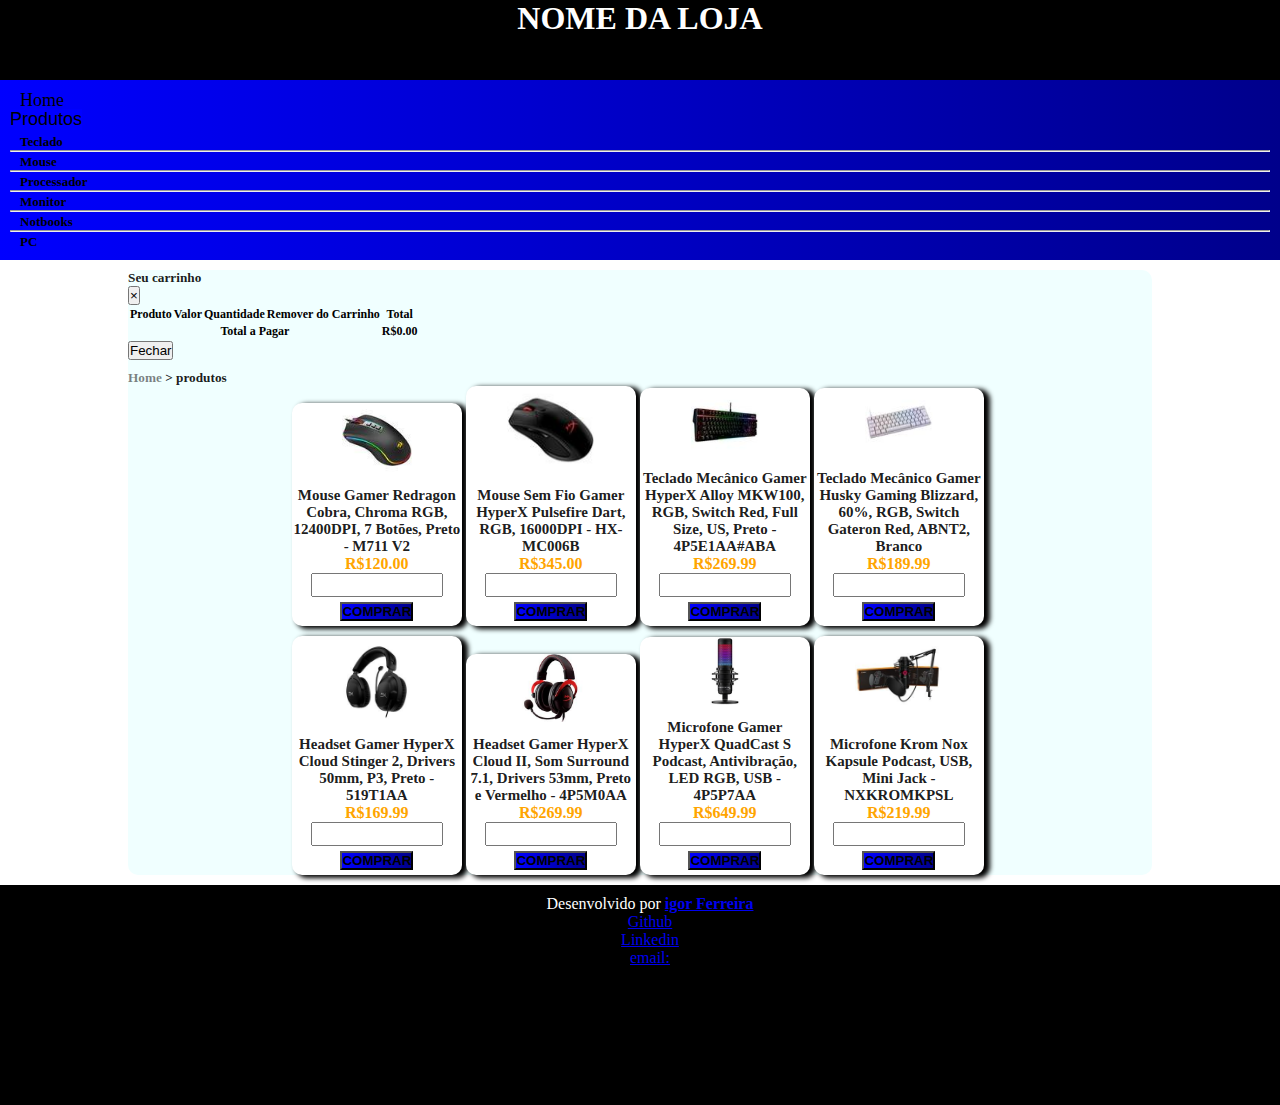
<file: index.html>
<!DOCTYPE html>
<html lang="pt-br">

<head>
  <meta charset="UTF-8">
  <meta name="viewport" content="width=device-width, initial-scale=1.0">
  <title>Loja virtual</title>

  <!-- CSS BOOTSTRAP -->
  <link rel="stylesheet" href="https://stackpath.bootstrapcdn.com/bootstrap/4.1.3/css/bootstrap.min.css"
    integrity="sha384-MCw98/SFnGE8fJT3GXwEOngsV7Zt27NXFoaoApmYm81iuXoPkFOJwJ8ERdknLPMO" crossorigin="anonymous">

    <!-- FONTAWESOME LINK -->
    <link rel="stylesheet" href="https://cdnjs.cloudflare.com/ajax/libs/font-awesome/6.4.2/css/all.min.css" integrity="sha512-z3gLpd7yknf1YoNbCzqRKc4qyor8gaKU1qmn+CShxbuBusANI9QpRohGBreCFkKxLhei6S9CQXFEbbKuqLg0DA==" crossorigin="anonymous" referrerpolicy="no-referrer" />

  <!-- CSS  -->
  <link rel="stylesheet" href="src/css/style.css">
</head>

<body>
  <header>
    <h1 id="nomeLoja"> NOME DA LOJA </h1>
  </header>

  <nav>
    <a href="#">Home</a>
    <div class="btn-group dropright">
      <button type="button" class="dropdown-toggle btnDrop" data-toggle="dropdown" aria-haspopup="true" aria-expanded="false">
       Produtos
      </button>
      <div class="dropdown-menu dropa">
        <a href="teclado.html">Teclado</a> <br> <hr>
        <a href="mouse.html">Mouse</a> <br> <hr>
        <a href="processador.html">Processador</a> <br>  <hr>
        <a href="#">Monitor</a> <br> <hr>
        <a href="#">Notbooks</a> <br> <hr>
        <a href="#">PC</a> <br> 
      </div>
    </div>

    <a id="carrinhoA"  href="#carrinho" role="button" data-toggle="modal"><i class="fa-solid fa-cart-shopping"></i></a>
  </nav> 


  <main >


    <!-- Modal ao Adicionar ao Carrinho -->
    <div class="modal fade bg-light" id="carrinho" tabindex="-1" role="dialog" aria-labelledby="exampleModalLabel" aria-hidden="true">
      <div class="modal-dialog " role="document">
        <div class="modal-content bg-dark  ">
          <div class="modal-header alert alert-success bg-dark ">
            <h5 class="modal-title text-light" id="exampleModalLabel ">Seu carrinho</h5>
            <button type="button" class="close" data-dismiss="modal" aria-label="Fechar">
              <span aria-hidden="true">&times;</span>
            </button>
          </div>
          <div class="modal-body">

            <table id="tabelaCarrinho" class="table table-striped table-responsive table-hover bg-light">
  

 
            </table>

          </div>
          <div class="modal-footer">
            <button type="button" class="btn btn-secondary bg-light text-dark" data-dismiss="modal">Fechar</button>
          </div>
        </div>
      </div>
    </div>


    <h5> <p> Home </p> > produtos</h5>


    <div  class="container ">
      <div id="divRow" >
    
        <div id="produto">
          <img src="src/img/mouseRedDragon.jpg" width="41%" alt="">
          <h5>Mouse Gamer Redragon Cobra, Chroma RGB, 12400DPI, 7 Botões,  Preto - M711 V2</h5>
          <h4 class="valorMouseRed">R$ 120,00 <hr></h4> 
          <input type="number" class="mouseRed" name="mouseRed" >
          <button  class="mouseRed"  name="btnMouseRed" id="btnMouseRed">COMPRAR</button>
        </div> 

        <div id="produto">
          <img src="src/img/mouseHyperx.jpg" width="51%" alt="">
          <h5>Mouse Sem Fio Gamer HyperX Pulsefire Dart, RGB, 16000DPI - HX-MC006B</h5>
          <h4 class="valorMouseHyper">R$ 345,00 <hr></h4> 
          <input type="number" name="mouseHyper" class="mouseHyper">
          <button type="button" name="btnMouseHyper" class="mouseHyper" >COMPRAR</button>
        </div>

        <div id="produto">
          <img src="src/img/tecladoHyperx.jpg" width="40%" alt="">
          <h5>Teclado Mecânico Gamer HyperX Alloy MKW100, RGB, Switch Red, Full Size, US, Preto - 4P5E1AA#ABA</h5>
          <h4 class="valorTecladoHyper">R$ 269,99 <hr></h4> 
          <input type="number" class="tecladoHyper" name="" id="">
          <button type="button" class="tecladoHyper"  name="btn" id="btn">COMPRAR</button>
        </div>

        <div id="produto">
          <img src="src/img/tecladoHusky.jpg" width="40%" alt="">
          <h5>Teclado Mecânico Gamer Husky Gaming Blizzard, 60%, RGB, Switch Gateron Red, ABNT2, Branco</h5>
          <h4 class="valorTecladoHusky">R$ 189,99 <hr></h4> 
          <input type="number" class="tecladoHusky" name="" id="">
          <button type="button" class="tecladoHusky" name="btn" id="btn">COMPRAR</button>
        </div>

        </div>

        <div id="divRow" >

        <div id="produto">
          <img src="src/img/headsetHyperx.jpg" width="51%" alt="">
          <h5>Headset Gamer HyperX Cloud Stinger 2, Drivers 50mm, P3, Preto - 519T1AA</h5>
          <h4 class="valorHeadsetHyper">R$ 169,99 <hr></h4> 
          <input type="number"  class="headsetHyper"  name="" id="">
          <button type="button" class="headsetHyper" name="btn" id="btn">COMPRAR</button>
        </div>

        <div id="produto">
          <img src="src/img/headsetHyperx2.jpg" width="40%" alt="">
          <h5>Headset Gamer HyperX Cloud II, Som Surround 7.1, Drivers 53mm, Preto e Vermelho - 4P5M0AA</h5>
          <h4 class="valorHeadsetHyper2">R$ 269,99 <hr></h4> 
          <input  type="number" class="headsetHyper2" name="" id="">
          <button type="button" class="headsetHyper2" name="btn" id="btn">COMPRAR</button>
        </div>

        <div id="produto">
          <img src="src/img/microfoneHyperx.jpg" width="40%" alt="">
          <h5>Microfone Gamer HyperX QuadCast S Podcast, Antivibração, LED RGB, USB - 4P5P7AA</h5>
          <h4 class="valorMicrofoneHyper">R$ 649,99 <hr></h4> 
          <input type="number" class="microfoneHyper" name="" id="">
          <button type="button" class="microfoneHyper" name="btn" id="btn">COMPRAR</button>
        </div>

        <div id="produto">
          <img src="src/img/microfoneNox.jpg" width="51%" alt="">
          <h5>Microfone Krom Nox Kapsule Podcast, USB, Mini Jack - NXKROMKPSL </h5>
          <h4 class="valorMicrofoneKrom">R$ 219,99 <hr></h4> 
          <input type="number" class="microfoneKrom" name="" id="">
          <button type="button" class="microfoneKrom" name="btn" id="btn">COMPRAR</button>
        </div>
        
      </div>


      </div>
     </div> 

  </main>


 <footer class="footer m-auto ">
  <div class="container">

<div id="informacoes2">
    <p>Desenvolvido por <b> <a href="https://igorf3rreira.github.io/Portfolio/"> igor Ferreira</b> </a> </p> 
    <p> <a target="_blank" href="https://github.com/IgorF3rreira">  <i class="fa-brands fa-square-github"></i> Github </a> </p>
    <p> <a target="_blank" href="https://www.linkedin.com/in/igor-ferreira-05b56622a/">  <i class="fa-brands fa-linkedin"></i> Linkedin </a> </p>
    <p> <a target="_blank" href="mailto: igorferreira03@outlook.com.bt"> <i class="fa-solid fa-envelope"></i> email: </a> </p>
  

</div>
</div>

 </footer>


  <!-- SCRIPTS BOOTSTRAP -->

  <script src="https://code.jquery.com/jquery-3.3.1.slim.min.js" integrity="sha384-q8i/X+965DzO0rT7abK41JStQIAqVgRVzpbzo5smXKp4YfRvH+8abtTE1Pi6jizo" crossorigin="anonymous"></script>
  <script src="https://cdnjs.cloudflare.com/ajax/libs/popper.js/1.14.3/umd/popper.min.js" integrity="sha384-ZMP7rVo3mIykV+2+9J3UJ46jBk0WLaUAdn689aCwoqbBJiSnjAK/l8WvCWPIPm49" crossorigin="anonymous"></script>
  <script src="https://stackpath.bootstrapcdn.com/bootstrap/4.1.3/js/bootstrap.min.js" integrity="sha384-ChfqqxuZUCnJSK3+MXmPNIyE6ZbWh2IMqE241rYiqJxyMiZ6OW/JmZQ5stwEULTy" crossorigin="anonymous"></script>
    <!-- SCRIPT SITE -->
    <script src="src/js/carrinho.js"></script>
  <script src="src/js/script.js"></script>
</body>

</html>
</file>
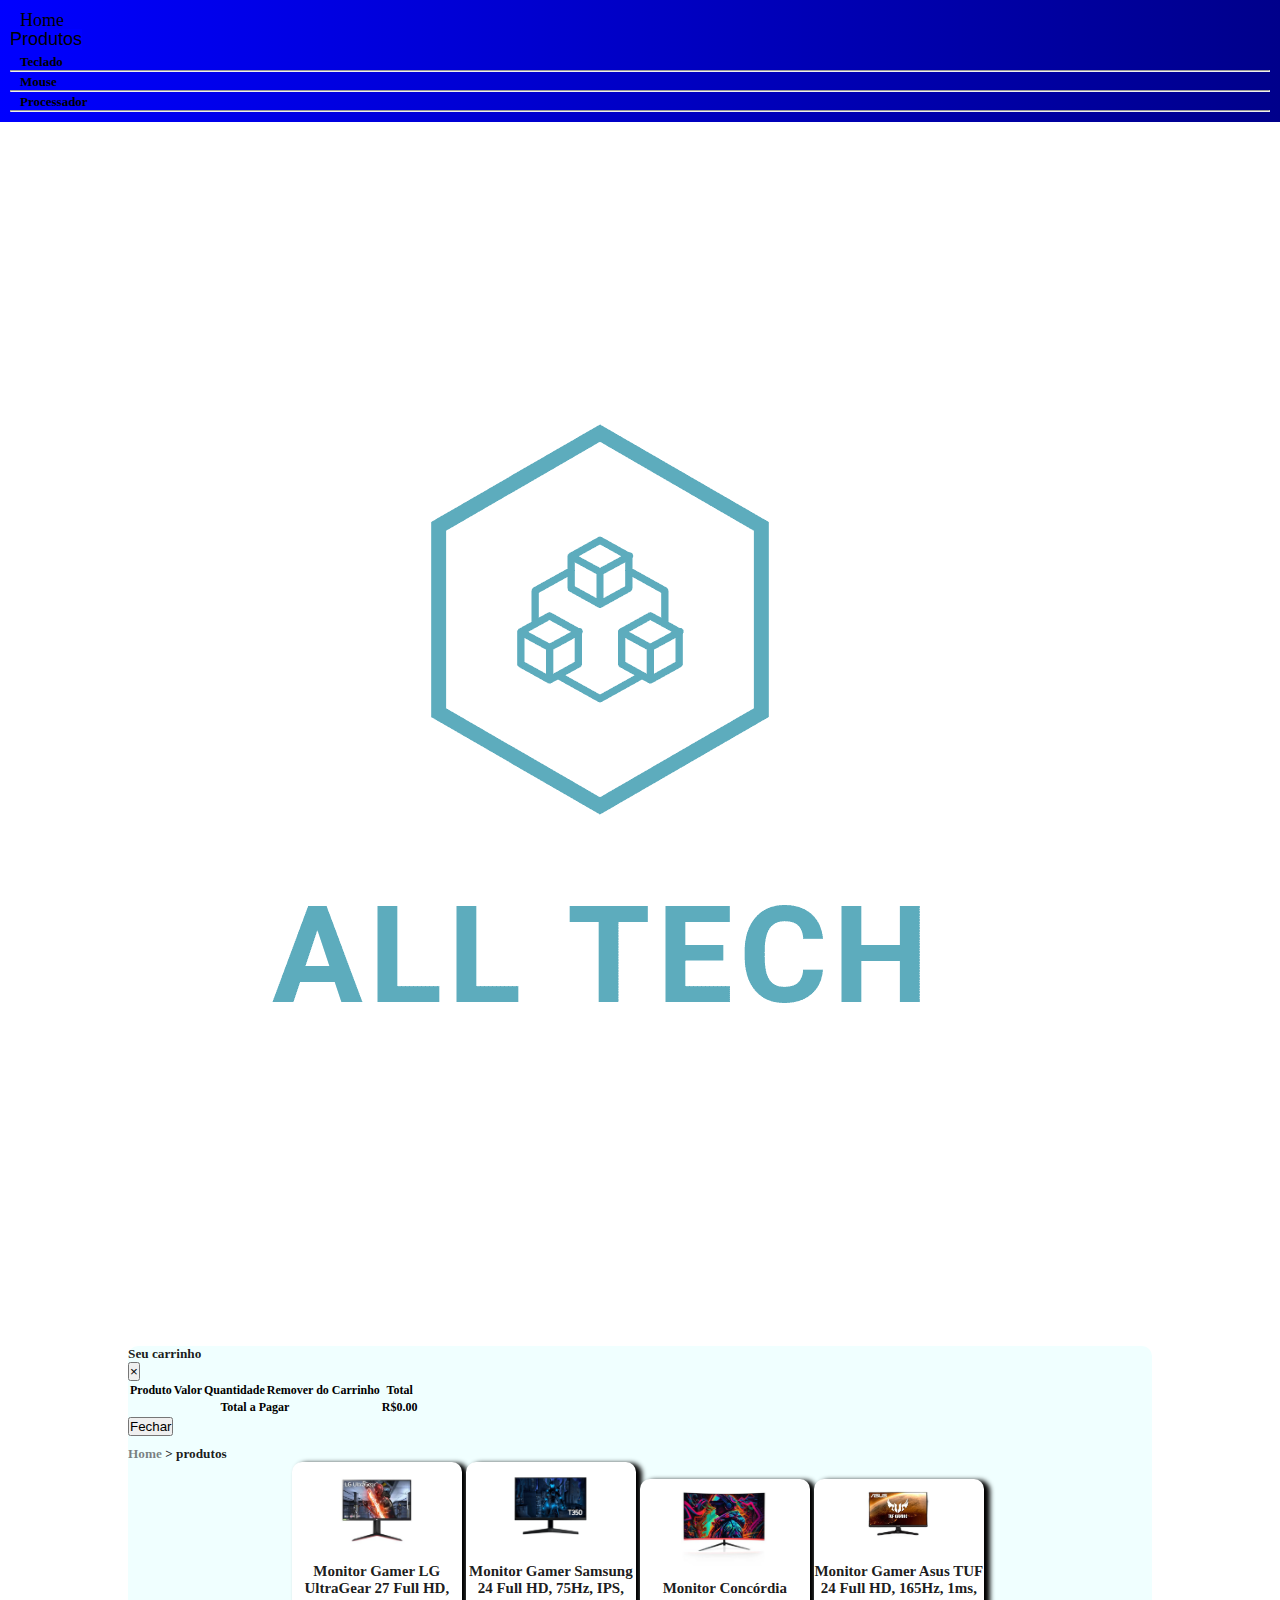
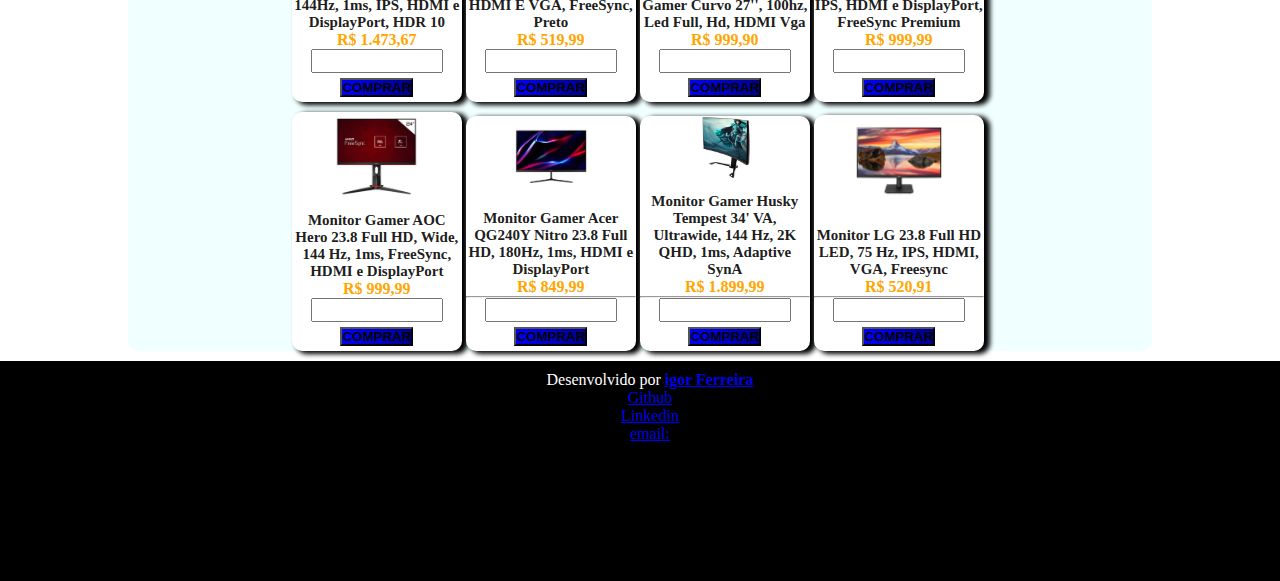
<file: monitor.html>
<!DOCTYPE html>
<html lang="pt-br">

<head>
  <meta charset="UTF-8">
  <meta name="viewport" content="width=device-width, initial-scale=1.0">
  <title>All Tech</title>

  <link rel="shortcut icon" href="src/img/favicon.png" type="image/x-icon">

  <!-- CSS BOOTSTRAP -->
  <link rel="stylesheet" href="https://stackpath.bootstrapcdn.com/bootstrap/4.1.3/css/bootstrap.min.css"
    integrity="sha384-MCw98/SFnGE8fJT3GXwEOngsV7Zt27NXFoaoApmYm81iuXoPkFOJwJ8ERdknLPMO" crossorigin="anonymous">

    <!-- FONTAWESOME LINK -->
    <link rel="stylesheet" href="https://cdnjs.cloudflare.com/ajax/libs/font-awesome/6.4.2/css/all.min.css" integrity="sha512-z3gLpd7yknf1YoNbCzqRKc4qyor8gaKU1qmn+CShxbuBusANI9QpRohGBreCFkKxLhei6S9CQXFEbbKuqLg0DA==" crossorigin="anonymous" referrerpolicy="no-referrer" />

  <!-- CSS  -->
  <link rel="stylesheet" href="src/css/style.css">
</head>

<body>

  <nav>
    <a href="index.html">Home</a>
    <div class="btn-group dropright">
      <button type="button" class="dropdown-toggle btnDrop" data-toggle="dropdown" aria-haspopup="true" aria-expanded="false">
       Produtos
      </button>
      <div class="dropdown-menu dropa">
        <a href="teclado.html">Teclado</a> <br> <hr>
        <a href="mouse.html">Mouse</a> <br> <hr>
        <a href="processador.html">Processador</a> <br>  <hr>

      </div>
    </div>

    <a id="carrinhoA"  href="#carrinho" role="button" data-toggle="modal"><i class="fa-solid fa-cart-shopping"></i></a>
  </nav> 

  <div class="container text-center">
    <img class="img-fluid w-25" src="src/img/logo_transparent.png" alt="">
  </div>

  <main >


    <!-- Modal ao Adicionar ao Carrinho -->
    <div class="modal fade bg-light" id="carrinho" tabindex="-1" role="dialog" aria-labelledby="exampleModalLabel" aria-hidden="true">
      <div class="modal-dialog " role="document">
        <div class="modal-content bg-dark  ">
          <div class="modal-header alert alert-success bg-dark ">
            <h5 class="modal-title text-light" id="exampleModalLabel ">Seu carrinho</h5>
            <button type="button" class="close" data-dismiss="modal" aria-label="Fechar">
              <span aria-hidden="true">&times;</span>
            </button>
          </div>
          <div class="modal-body">

            <table id="tabelaCarrinho" class="table table-striped table-responsive table-hover bg-light">
  

 
            </table>

          </div>
          <div class="modal-footer">
            <button type="button" class="btn btn-secondary bg-light text-dark" data-dismiss="modal">Fechar</button>
          </div>
        </div>
      </div>
    </div>


    <h5> <p> Home </p> > produtos</h5>


    <div  class="container ">
      <div id="divRow" >
    
        <div id="produto">
          <img src="src/img/monitorUltragear.jpg" width="51%" alt="">
          <h5>Monitor Gamer LG UltraGear 27 Full HD, 144Hz, 1ms, IPS, HDMI e DisplayPort, HDR 10</h5>
          <h4 class="valorMonitorUltragear">R$ 1.473,67</h4> 
          <input type="number" class="monitorUltragear" name="" >
          <button  class="monitorUltragear"  name="monitorUltragear" id="monitorUltragear">COMPRAR</button>
        </div> 

        <div id="produto">
          <img src="src/img/monitorSamsung.jpg" width="51%" alt="">
          <h5>Monitor Gamer Samsung 24 Full HD, 75Hz, IPS, HDMI E VGA, FreeSync, Preto</h5>
          <h4 class="valorMonitorSamsung">R$ 519,99</h4> 
          <input type="number" name="monitorSamsung" class="monitorSamsung">
          <button type="button" name="monitorSamsung" class="monitorSamsung" >COMPRAR</button>
        </div>

        <div id="produto">
          <img src="src/img/monitorConcordia.jpg" width="51%" alt="">
          <h5>Monitor Concórdia Gamer Curvo 27'', 100hz, Led Full, Hd, HDMI Vga</h5>
          <h4 class="valorMonitorConcordia">R$ 999,90 </h4> 
          <input type="number" class="monitorConcordia" name="" id="">
          <button type="button" class="monitorConcordia"  name="btn" id="btn">COMPRAR</button>
        </div>

        <div id="produto">
          <img src="src/img/monitorAsus.jpg" width="41%" alt="">
          <h5>Monitor Gamer Asus TUF 24 Full HD, 165Hz, 1ms, IPS, HDMI e DisplayPort, FreeSync Premium</h5>
          <h4 class="valorMonitorAsus">R$ 999,99</h4> 
          <input type="number" class="monitorAsus" name="" id="">
          <button type="button" class="monitorAsus" name="btn" id="btn">COMPRAR</button>
        </div>

        </div>

        <div id="divRow" >

        <div id="produto">
          <img src="src/img/monitorAoc.jpg" width="51%" alt="">
          <h5>Monitor Gamer AOC Hero 23.8 Full HD, Wide, 144 Hz, 1ms, FreeSync, HDMI e DisplayPort</h5>
          <h4 class="valorMonitorAoc">R$ 999,99</h4> 
          <input type="number"  class="monitorAoc"  name="" id="">
          <button type="button" class="monitorAoc" name="btn" id="btn">COMPRAR</button>
        </div>

        <div id="produto">
          <img src="src/img/monitorAcer.jpg" width="47%" alt="">
          <h5>Monitor Gamer Acer QG240Y Nitro 23.8 Full HD, 180Hz, 1ms, HDMI e DisplayPort</h5>
          <h4 class="valorMonitorAcer">R$ 849,99 <hr></h4> 
          <input  type="number" class="monitorAcer" name="" id="">
          <button type="button" class="monitorAcer" name="btn" id="btn">COMPRAR</button>
        </div>

        <div id="produto">
          <img src="src/img/monitorHusky.jpg" width="37%" alt="">
          <h5>Monitor Gamer Husky Tempest 34' VA, Ultrawide, 144 Hz, 2K QHD, 1ms, Adaptive SynA</h5>
          <h4 class="valorMonitorHusky">R$ 1.899,99 <hr></h4> 
          <input type="number" class="monitorHusky" name="" id="">
          <button type="button" class="monitorHusky" name="btn" id="btn">COMPRAR</button>
        </div>

        <div id="produto">
          <img src="src/img/monitorLg.jpg" width="58%" alt="">
          <h5>Monitor LG 23.8 Full HD LED, 75 Hz, IPS, HDMI, VGA, Freesync </h5>
          <h4 class="valorMonitorLg">R$ 520,91 <hr></h4> 
          <input type="number" class="monitorLg" name="" id="">
          <button type="button" class="monitorLg" name="btn" id="btn">COMPRAR</button>
        </div>
        
      </div>


      </div>
     </div> 

  </main>


 <footer class="footer m-auto ">
  <div class="container">

<div id="informacoes2">
    <p>Desenvolvido por <b> <a href="https://igorf3rreira.github.io/Portfolio/"> igor Ferreira</b> </a> </p> 
    <p> <a target="_blank" href="https://github.com/IgorF3rreira">  <i class="fa-brands fa-square-github"></i> Github </a> </p>
    <p> <a target="_blank" href="https://www.linkedin.com/in/igor-ferreira-05b56622a/">  <i class="fa-brands fa-linkedin"></i> Linkedin </a> </p>
    <p> <a target="_blank" href="mailto: igorferreira03@outlook.com.bt"> <i class="fa-solid fa-envelope"></i> email: </a> </p>
  

</div>
</div>

 </footer>


  <!-- SCRIPTS BOOTSTRAP -->

  <script src="https://code.jquery.com/jquery-3.3.1.slim.min.js" integrity="sha384-q8i/X+965DzO0rT7abK41JStQIAqVgRVzpbzo5smXKp4YfRvH+8abtTE1Pi6jizo" crossorigin="anonymous"></script>
  <script src="https://cdnjs.cloudflare.com/ajax/libs/popper.js/1.14.3/umd/popper.min.js" integrity="sha384-ZMP7rVo3mIykV+2+9J3UJ46jBk0WLaUAdn689aCwoqbBJiSnjAK/l8WvCWPIPm49" crossorigin="anonymous"></script>
  <script src="https://stackpath.bootstrapcdn.com/bootstrap/4.1.3/js/bootstrap.min.js" integrity="sha384-ChfqqxuZUCnJSK3+MXmPNIyE6ZbWh2IMqE241rYiqJxyMiZ6OW/JmZQ5stwEULTy" crossorigin="anonymous"></script>


    <!-- SCRIPT SITE -->
    <script src="src/js/carrinho.js"></script>

</body>

</html>
</file>
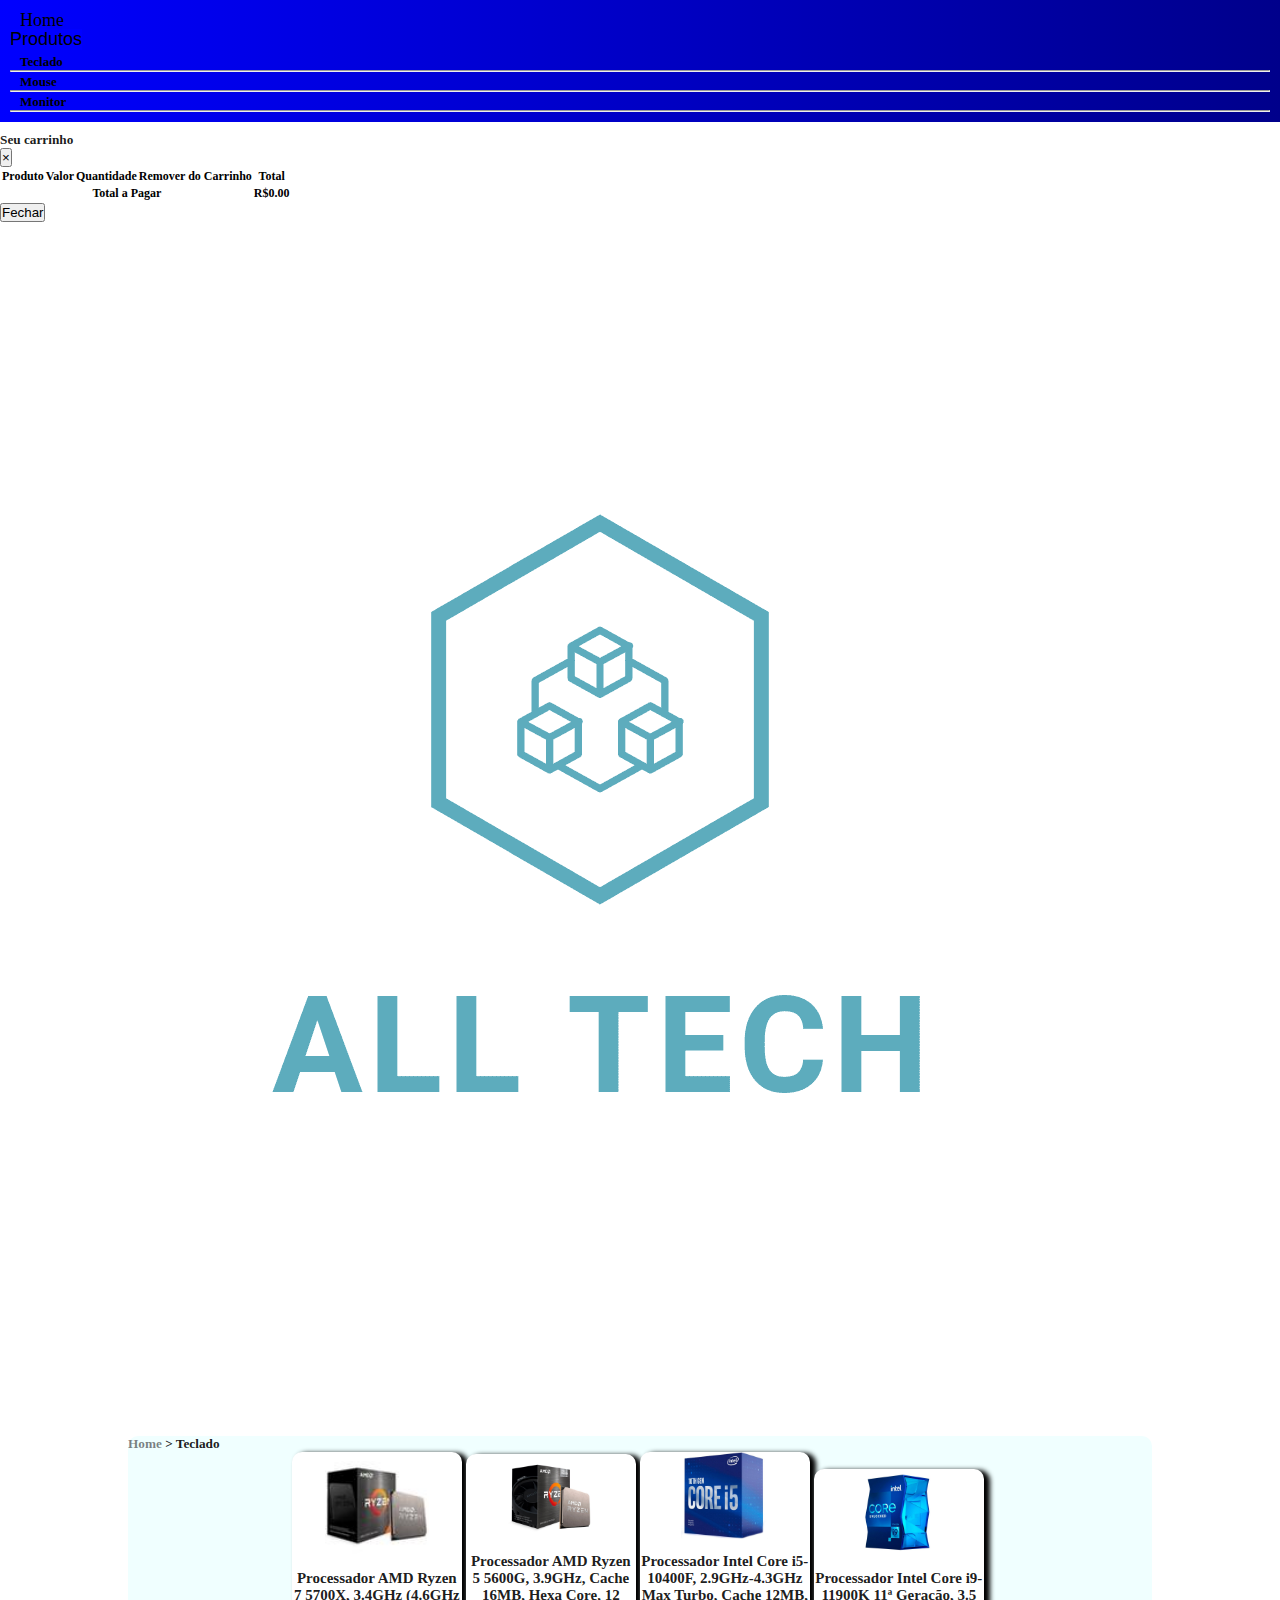
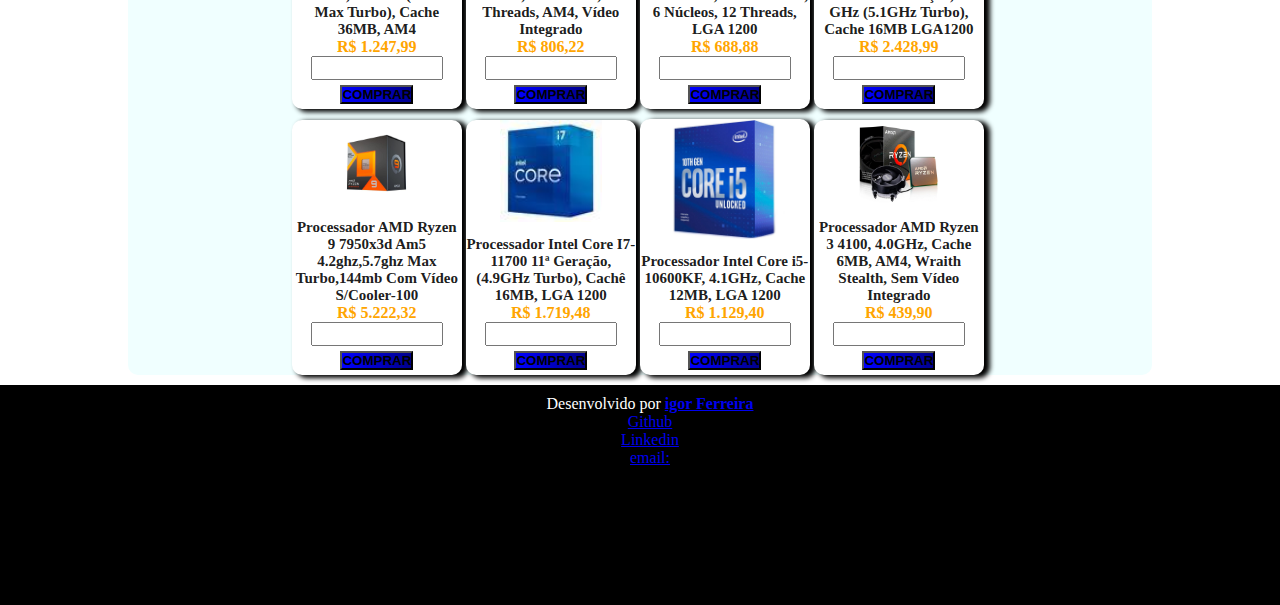
<file: processador.html>
<!DOCTYPE html>
<html lang="pt-br">

<head>
  <meta charset="UTF-8">
  <meta http-equiv="X-UA-Compatible" content="IE=edge">
  <meta name="viewport" content="width=device-width, initial-scale=1.0">

  <link rel="shortcut icon" href="src/img/favicon.png" type="image/x-icon">

  <!-- CSS BOOTSTRAP -->
  <link rel="stylesheet" href="https://stackpath.bootstrapcdn.com/bootstrap/4.1.3/css/bootstrap.min.css"
    integrity="sha384-MCw98/SFnGE8fJT3GXwEOngsV7Zt27NXFoaoApmYm81iuXoPkFOJwJ8ERdknLPMO" crossorigin="anonymous">

  <!-- FONTAWESOME LINK -->
  <link rel="stylesheet" href="https://cdnjs.cloudflare.com/ajax/libs/font-awesome/6.4.2/css/all.min.css"
    integrity="sha512-z3gLpd7yknf1YoNbCzqRKc4qyor8gaKU1qmn+CShxbuBusANI9QpRohGBreCFkKxLhei6S9CQXFEbbKuqLg0DA=="
    crossorigin="anonymous" referrerpolicy="no-referrer" />

  <!-- CSS -->
  <link rel="stylesheet" href="src/css/style.css">

  <title>All Tech</title>
</head>

<body>

 

  <nav>
    <a href="index.html">Home</a>
    <div class="btn-group dropright">
      <button type="button" class="dropdown-toggle btnDrop" data-toggle="dropdown" aria-haspopup="true"
        aria-expanded="false">
        Produtos
      </button>
      <div class="dropdown-menu dropa">
        <a href="teclado.html">Teclado</a> <br>
        <hr>
        <a href="mouse.html">Mouse</a> <br>
        <hr>
        <a href="monitor.html">Monitor</a> <br>
        <hr>
      
      </div>
    </div>

    <a id="carrinhoA" href="#carrinho" role="button" data-toggle="modal"><i class="fa-solid fa-cart-shopping"></i></a>
  </nav>


  <!-- Modal ao Adicionar ao Carrinho -->
  <div class="modal fade bg-light" id="carrinho" tabindex="-1" role="dialog" aria-labelledby="exampleModalLabel"
    aria-hidden="true">
    <div class="modal-dialog " role="document">
      <div class="modal-content bg-dark  ">
        <div class="modal-header alert alert-success bg-dark ">
          <h5 class="modal-title text-light" id="exampleModalLabel ">Seu carrinho</h5>
          <button type="button" class="close" data-dismiss="modal" aria-label="Fechar">
            <span aria-hidden="true">&times;</span>
          </button>
        </div>
        <div class="modal-body">

          <table id="tabelaCarrinho" class="table table-striped table-responsive table-hover bg-light">



          </table>

        </div>
        <div class="modal-footer">
          <button type="button" class="btn btn-secondary bg-light text-dark" data-dismiss="modal">Fechar</button>
        </div>
      </div>
    </div>
  </div>

  <div class="container text-center">
    <img class="img-fluid w-25" src="src/img/logo_transparent.png" alt="">
  </div>

  <main>

    <h5>
      <p> Home </p> > Teclado
    </h5>

    <div class="container ">
      <div id="divRow">

        <div id="produto">
            <img src="src/img/processadorAmd7.jpg" width="61%" alt="">
            <h5>Processador AMD Ryzen 7 5700X, 3.4GHz (4.6GHz Max Turbo), Cache 36MB, AM4</h5>
            <h4 class="valorProcessadorAmd7">R$ 1.247,99</h4> 
            <input type="number" class="processadorAmd7" name="processadorAmd7" >
            <button  class="processadorAmd7"  name="btn" id="btn">COMPRAR</button>
          </div> 
  
          <div id="produto">
            <img src="src/img/processadorAmd5.jpg" width="50%" alt="">
            <h5>Processador AMD Ryzen 5 5600G, 3.9GHz, Cache 16MB, Hexa Core, 12 Threads, AM4, Ví­deo Integrado</h5>
            <h4 class="valorProcessadorAmd5">R$ 806,22</h4> 
            <input type="number" name="processadorAmd5" class="processadorAmd5">
            <button type="button" name="btn" class="processadorAmd5" >COMPRAR</button>
          </div>
  
          <div id="produto">
            <img src="src/img/processadorI5.jpg" width="51%" alt="">
            <h5>Processador Intel Core i5-10400F, 2.9GHz-4.3GHz Max Turbo, Cache 12MB, 6 Núcleos, 12 Threads, LGA 1200 </h5>
            <h4 class="valorProcessadorI5">R$ 688,88 </h4> 
            <input type="number" class="processadorI5" name="" id="">
            <button type="button" class="processadorI5"  name="btn" id="btn">COMPRAR</button>
          </div>
  
          <div id="produto">
            <img id="ajuste" src="src/img/processadorI9.jpg" width="51%" alt="">
            <h5>Processador Intel Core i9-11900K 11ª Geração, 3.5 GHz (5.1GHz Turbo), Cache 16MB LGA1200</h5>
            <h4 class="valorProcessadorI9"> R$ 2.428,99 </h4> 
            <input type="number" class="processadorI9" name="" id="">
            <button type="button" class="processadorI9"  name="btn" id="btn">COMPRAR</button>
          </div>
  
          </div>
  
          <div id="divRow" >
  
          <div id="produto">
            <img src="src/img/processadorAmd9.jpg" width="50%" alt="">
            <h5>Processador AMD Ryzen 9 7950x3d Am5 4.2ghz,5.7ghz Max Turbo,144mb Com Vídeo S/Cooler-100</h5>
            <h4 class="valorProcessadorAmd9">R$ 5.222,32</h4> 
            <input type="number"  class="processadorAmd9"  name="" id="">
            <button type="button" class="processadorAmd9" name="btn" id="btn">COMPRAR</button>
          </div>
  
          <div id="produto">
            <img src="src/img/processadorI7.jpg" width="60%" alt="">
            <h5>Processador Intel Core I7-11700 11ª Geração, (4.9GHz Turbo), Cachê 16MB, LGA 1200</h5>
            <h4 class="valorProcessadorI7">R$ 1.719,48 </h4> 
            <input  type="number" class="processadorI7" name="" id="">
            <button type="button" class="processadorI7" name="btn" id="btn">COMPRAR</button>
          </div>
  
          <div id="produto">
            <img src="src/img/processadorI5Ger10.jpg" width="71%" alt="">
            <h5>Processador Intel Core i5-10600KF, 4.1GHz, Cache 12MB, LGA 1200</h5>
            <h4 class="valorProcessadorI5Ger10"> R$ 1.129,40</h4> 
            <input type="number" class="processadorI5Ger10" name="" id="">
            <button type="button" class="processadorI5Ger10" name="btn" id="btn">COMPRAR</button>
          </div>
  
          <div id="produto">
            <img src="src/img/processadorAmd3.jpg" width="50%" alt="">
            <h5>Processador AMD Ryzen 3 4100, 4.0GHz, Cache 6MB, AM4, Wraith Stealth, Sem Vídeo Integrado </h5>
            <h4 class="valorProcessadorAmd3">R$ 439,90 </h4> 
            <input type="number" class="processadorAmd3" name="" id="">
            <button type="button" class="processadorAmd3" name="btn" id="btn">COMPRAR</button>
          </div>

      </div>


    </div>
    </div>

  </main>


  <footer class="footer m-auto ">
    <div class="container">

      <div id="informacoes2">
        <p>Desenvolvido por <b> <a href="https://igorf3rreira.github.io/Portfolio/"> igor Ferreira</b> </a> </p>
        <p> <a target="_blank" href="https://github.com/IgorF3rreira"> <i class="fa-brands fa-square-github"></i> Github
          </a> </p>
        <p> <a target="_blank" href="https://www.linkedin.com/in/igor-ferreira-05b56622a/"> <i
              class="fa-brands fa-linkedin"></i> Linkedin </a> </p>
        <p> <a target="_blank" href="mailto: igorferreira03@outlook.com.bt"> <i class="fa-solid fa-envelope"></i> email:
          </a> </p>


      </div>
    </div>

  </footer>

  <!-- SCRIPTS BOOTSTRAP -->

  <script src="https://code.jquery.com/jquery-3.3.1.slim.min.js" integrity="sha384-q8i/X+965DzO0rT7abK41JStQIAqVgRVzpbzo5smXKp4YfRvH+8abtTE1Pi6jizo" crossorigin="anonymous"></script>
  <script src="https://cdnjs.cloudflare.com/ajax/libs/popper.js/1.14.3/umd/popper.min.js" integrity="sha384-ZMP7rVo3mIykV+2+9J3UJ46jBk0WLaUAdn689aCwoqbBJiSnjAK/l8WvCWPIPm49" crossorigin="anonymous"></script>
  <script src="https://stackpath.bootstrapcdn.com/bootstrap/4.1.3/js/bootstrap.min.js" integrity="sha384-ChfqqxuZUCnJSK3+MXmPNIyE6ZbWh2IMqE241rYiqJxyMiZ6OW/JmZQ5stwEULTy" crossorigin="anonymous"></script>


  <!-- SCRIPT SITE -->
  <script src="src/js/carrinho.js"></script>
  <script src="src/js/script.js"></script>

</body>

</html>
</file>
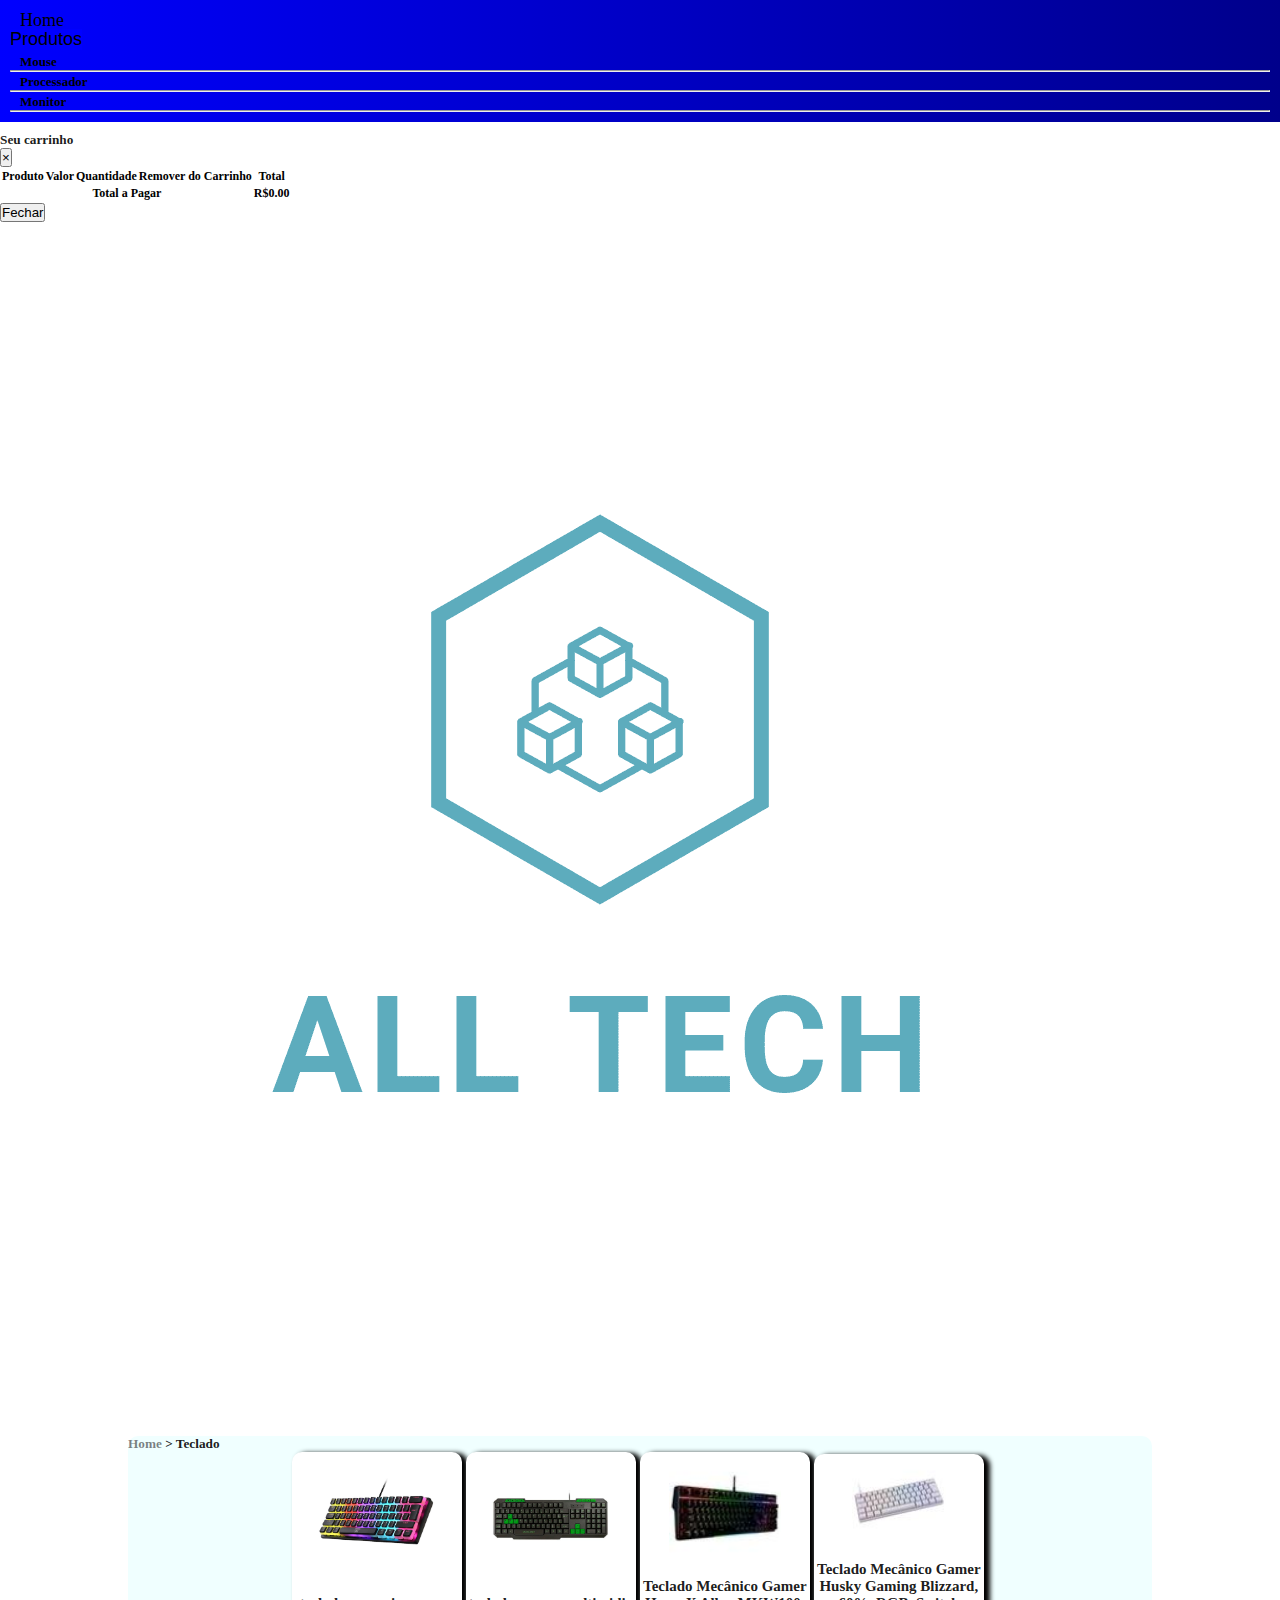
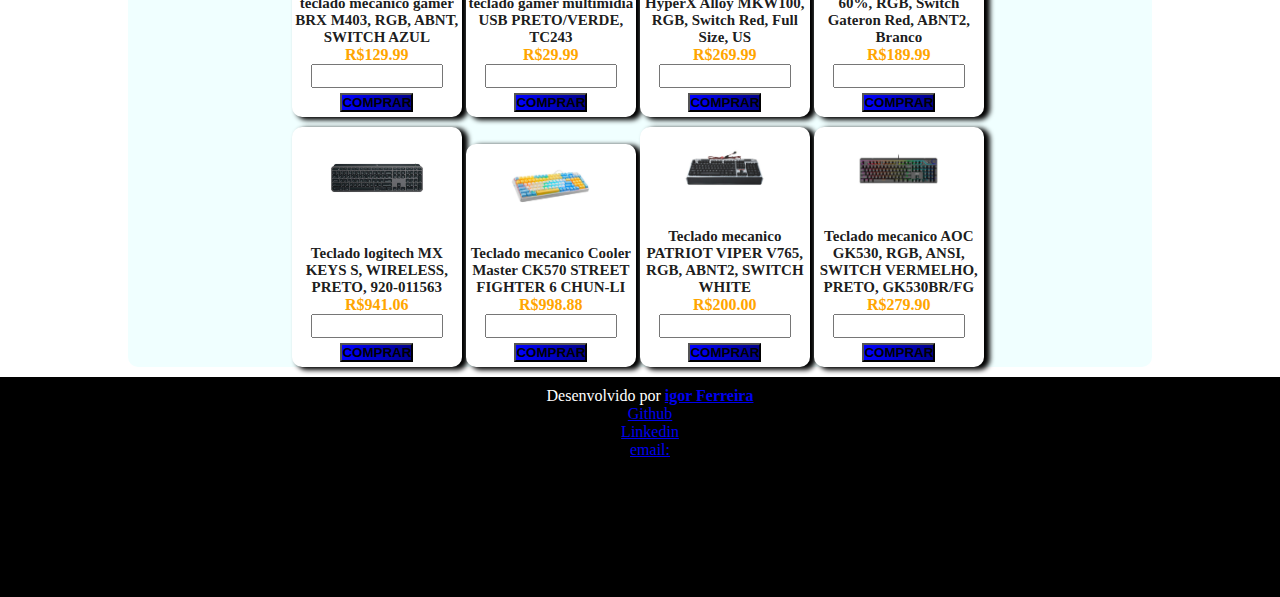
<file: teclado.html>
<!DOCTYPE html>
<html lang="pt-br">

<head>
  <meta charset="UTF-8">
  <meta http-equiv="X-UA-Compatible" content="IE=edge">
  <meta name="viewport" content="width=device-width, initial-scale=1.0">

  <link rel="shortcut icon" href="src/img/favicon.png" type="image/x-icon">

  <!-- CSS BOOTSTRAP -->
  <link rel="stylesheet" href="https://stackpath.bootstrapcdn.com/bootstrap/4.1.3/css/bootstrap.min.css"
    integrity="sha384-MCw98/SFnGE8fJT3GXwEOngsV7Zt27NXFoaoApmYm81iuXoPkFOJwJ8ERdknLPMO" crossorigin="anonymous">

  <!-- FONTAWESOME LINK -->
  <link rel="stylesheet" href="https://cdnjs.cloudflare.com/ajax/libs/font-awesome/6.4.2/css/all.min.css"
    integrity="sha512-z3gLpd7yknf1YoNbCzqRKc4qyor8gaKU1qmn+CShxbuBusANI9QpRohGBreCFkKxLhei6S9CQXFEbbKuqLg0DA=="
    crossorigin="anonymous" referrerpolicy="no-referrer" />

  <!-- CSS -->
  <link rel="stylesheet" href="src/css/style.css">

  <title>All Tech</title>
</head>

<body>


  <nav>
    <a href="index.html">Home</a>
    <div class="btn-group dropright">
      <button type="button" class="dropdown-toggle btnDrop" data-toggle="dropdown" aria-haspopup="true"
        aria-expanded="false">
        Produtos
      </button>
      <div class="dropdown-menu dropa">
        <a href="mouse.html">Mouse</a> <br>
        <hr>
        <a href="processador.html">Processador</a> <br>
        <hr>
        <a href="monitor.html">Monitor</a> <br>
        <hr>
        
      </div>
    </div>

    <a id="carrinhoA" href="#carrinho" role="button" data-toggle="modal"><i class="fa-solid fa-cart-shopping"></i></a>
  </nav>


  <!-- Modal ao Adicionar ao Carrinho -->
  <div class="modal fade bg-light" id="carrinho" tabindex="-1" role="dialog" aria-labelledby="exampleModalLabel"
    aria-hidden="true">
    <div class="modal-dialog " role="document">
      <div class="modal-content bg-dark  ">
        <div class="modal-header alert alert-success bg-dark ">
          <h5 class="modal-title text-light" id="exampleModalLabel ">Seu carrinho</h5>
          <button type="button" class="close" data-dismiss="modal" aria-label="Fechar">
            <span aria-hidden="true">&times;</span>
          </button>
        </div>
        <div class="modal-body">

          <table id="tabelaCarrinho" class="table table-striped table-responsive table-hover bg-light">



          </table>

        </div>
        <div class="modal-footer">
          <button type="button" class="btn btn-secondary bg-light text-dark" data-dismiss="modal">Fechar</button>
        </div>
      </div>
    </div>
  </div>

  <div class="container text-center">
    <img class="img-fluid w-25" src="src/img/logo_transparent.png" alt="">
  </div>

  <main>

    <h5>
      <p> Home </p> > Teclado
    </h5>

    <div class="container ">
      <div id="divRow">

        <div id="produto">
          <img src="src/img/tecladoBrx.jpg" width="76%" alt="">
          <h5>teclado mecanico gamer BRX M403, RGB, ABNT, SWITCH AZUL </h5>
          <h4 class="valorTecladoBrx">R$ 129,99
            <hr>
          </h4>
          <input type="number" class="tecladoBrx" name="tecladoBrx">
          <button class="tecladoBrx" name="btn" id="btn">COMPRAR</button>
        </div>

        <div id="produto">
          <img src="src/img/tecladoMulti.jpg " width="76%" alt="">
          <h5>teclado gamer multimidia USB PRETO/VERDE, TC243</h5>
          <h4 class="valorTecladoMulti">R$ 29,99
            <hr>
          </h4>
          <input type="number" name="tecladoMulti" class="tecladoMulti">
          <button name="btn" class="tecladoMulti">COMPRAR</button>
        </div>

        <div id="produto">
          <img src="src/img/tecladoHyperx.jpg" width="66%" alt="">
          <h5>Teclado Mecânico Gamer HyperX Alloy MKW100, RGB, Switch Red, Full Size, US</h5>
          <h4 class="valorTecladoHyper">R$ 269,99
            <hr>
          </h4>
          <input type="number" class="tecladoHyper" name="" id="">
          <button type="button" class="tecladoHyper" name="btn" id="btn">COMPRAR</button>
        </div>

        <div id="produto">
          <img src="src/img/tecladoHusky.jpg" width="55%" alt="">
          <h5>Teclado Mecânico Gamer Husky Gaming Blizzard, 60%, RGB, Switch Gateron Red, ABNT2, Branco</h5>
          <h4 class="valorTecladoHusky">R$ 189,99
            <hr>
          </h4>
          <input type="number" class="tecladoHusky" name="" id="">
          <button type="button" class="tecladoHusky" name="btn" id="btn">COMPRAR</button>
        </div>

      </div>

      <div id="divRow">

        <div id="produto">
          <img src="src/img/tecladoLogitech.jpg" width="61%" alt="">
          <h5>Teclado logitech MX KEYS S, WIRELESS, PRETO, 920-011563</h5>
          <h4 class="valorTecladoLogitech">R$ 941,06
            <hr>
          </h4>
          <input type="number" class="tecladoLogitech" name="" id="">
          <button type="button" class="tecladoLogitech" name="btn" id="btn">COMPRAR</button>
        </div>

        <div id="produto">
          <img src="src/img/TecladoCooler.jpg" width="51%" alt="">
          <h5>Teclado mecanico Cooler Master CK570 STREET FIGHTER 6 CHUN-LI </h5>
          <h4 class="valorTecladoCooler">R$ 998,88
            <hr>
          </h4>
          <input type="number" class="tecladoCooler" name="" id="">
          <button type="button" class="tecladoCooler" name="btn" id="btn">COMPRAR</button>
        </div>

        <div id="produto">
          <img src="src/img/tecladoViper.jpg" width="51%" alt="">
          <h5>Teclado mecanico PATRIOT VIPER V765, RGB, ABNT2, SWITCH WHITE</h5>
          <h4 class="valorTecladoViper">R$ 200,00
            <hr>
          </h4>
          <input type="number" class="tecladoViper" name="" id="">
          <button type="button" class="tecladoViper" name="btn" id="btn">COMPRAR</button>
        </div>

        <div id="produto">
          <img src="src/img/tecladoAoc.jpg" width="51%" alt="">
          <h5>Teclado mecanico AOC GK530, RGB, ANSI, SWITCH VERMELHO, PRETO, GK530BR/FG</h5>
          <h4 class="valorTecladoAoc">R$ 279,90
            <hr>
          </h4>
          <input type="number" class="tecladoAoc" name="" id="">
          <button type="button" class="tecladoAoc" name="btn" id="btn">COMPRAR</button>
        </div>

      </div>


    </div>
    </div>

  </main>


  <footer class="footer m-auto ">
    <div class="container">

      <div id="informacoes2">
        <p>Desenvolvido por <b> <a href="https://igorf3rreira.github.io/Portfolio/"> igor Ferreira</b> </a> </p>
        <p> <a target="_blank" href="https://github.com/IgorF3rreira"> <i class="fa-brands fa-square-github"></i> Github
          </a> </p>
        <p> <a target="_blank" href="https://www.linkedin.com/in/igor-ferreira-05b56622a/"> <i
              class="fa-brands fa-linkedin"></i> Linkedin </a> </p>
        <p> <a target="_blank" href="mailto: igorferreira03@outlook.com.bt"> <i class="fa-solid fa-envelope"></i> email:
          </a> </p>


      </div>
    </div>

  </footer>

  <!-- SCRIPTS BOOTSTRAP -->

  <script src="https://code.jquery.com/jquery-3.3.1.slim.min.js" integrity="sha384-q8i/X+965DzO0rT7abK41JStQIAqVgRVzpbzo5smXKp4YfRvH+8abtTE1Pi6jizo" crossorigin="anonymous"></script>
  <script src="https://cdnjs.cloudflare.com/ajax/libs/popper.js/1.14.3/umd/popper.min.js" integrity="sha384-ZMP7rVo3mIykV+2+9J3UJ46jBk0WLaUAdn689aCwoqbBJiSnjAK/l8WvCWPIPm49" crossorigin="anonymous"></script>
  <script src="https://stackpath.bootstrapcdn.com/bootstrap/4.1.3/js/bootstrap.min.js" integrity="sha384-ChfqqxuZUCnJSK3+MXmPNIyE6ZbWh2IMqE241rYiqJxyMiZ6OW/JmZQ5stwEULTy" crossorigin="anonymous"></script>


  <!-- SCRIPT SITE -->
  <script src="src/js/carrinho.js"></script>
  <script src="src/js/script.js"></script>

</body>

</html>
</file>
<file: src/css/style.css>
*{
    margin: 0px;
    padding: 0px;
}


header{
    width: 100%;
    height: 80px;
    background-color:black ;
}

#nomeLoja{
    color: white;
    text-align: center;
}

nav{
    background-image: linear-gradient(to right, blue,darkblue);
   padding: 10px;
    margin-bottom: 10px;
}

nav a{
    padding: 10px;
    color: black;
    text-decoration: none;
    font-size: 18px;
}

nav a:hover{
    color: beige;
    text-decoration: none;
}

.btnDrop{
    position: relative;
    top: -2px;
    background-color: blue;
    border: none;
    font-size: 18px;
}
.btnDrop:hover{
    color: beige;
}

.dropa a{
    color: black;
    text-decoration: none;
    font-size: 13px;
    font-weight: bold;
}

#carrinhoA{
    
    float: right;
    position: relative;
    bottom: 10px;
    right: 10px;
}
i{
    color: white;
}
i:hover{
    color: black;
}

main{
    width: 80%;
    margin: 0px auto;
    border-radius:10px ;
    background-color: azure;
}

h5{
    color: rgba(0, 0, 0, 0.9);
    margin-top: 10px;
}
h5 p{
    color: rgba(0, 0, 0, 0.5);
    display: inline-block;
}


#divRow{
    margin-left:5%;
    margin-bottom: 10px;
}


#produto{
    
    box-shadow: 5px 2px 5px 1px black;
    width: 170px;
    border-radius: 10px;
    background-color: white;
   min-height: 100%;
    text-align: center;
    display: inline-block;
    
}
#produto h5{
    font-size: 15px;
    font-weight: bold;
}

#produto h4{
    color: orange;
    font-weight: bold;
    text-align: center;
    
}
#produto input{
    width: 75%;
    height: 20px;
    margin-bottom: 5px;
}
#produto button{
    cursor: pointer;
    margin-bottom: 5px;
    font-weight: bold;
    background-image: linear-gradient(to right, blue , darkblue);
}
#produto button:hover{
    color: white;
}

@media screen and (max-width:1925px) {
    #divRow{
        margin-left:16%;
        margin-bottom: 10px;
    }
}
@media screen and (max-width:1250px) {
    #divRow{
        margin-left:12%;
        margin-bottom: 10px;
    }
}

@media screen and (max-width:1140px) {
    #divRow{
        margin-left:8%;
        margin-bottom: 10px;
    }
}

@media screen and (max-width:1010px) {
    #divRow{
        margin-left:4%;
        margin-bottom: 10px;
    }
}

@media screen and (max-width:991px) {
    #divRow{
        margin-left:-1%;
        margin-bottom: 10px;
    }
}
@media screen and (max-width:915px) {
    #divRow{
        margin-left:25%;
        margin-bottom: 2px;
    }
    #produto{
        border: 1px solid black;
        width: 170px;
        border-radius: 10px;
        background-color: white;
        max-height: 100%;
        text-align: center;
        display: inline-block;
        margin-bottom: 10px;
    }
    #ajuste{
        width: 62%;
    }
}
@media screen and (max-width:770px) {
    #divRow{
        margin-left:20%;
        margin-bottom: 10px;
    }
}
@media screen and (max-width:665px) {
    #divRow{
        margin-left:15%;
        margin-bottom: 10px;
    }
}
@media screen and (max-width:550px) {
    #divRow{
        margin-left:25%;
        margin-bottom: 10px;
    }
}
@media screen and (max-width:420px) {
    #divRow{
        margin-left:20%;
        margin-bottom: 10px;
    }
}
@media screen and (max-width:330px) {
    #divRow{
        margin-left:14%;
        margin-bottom: 10px;
    }
}




footer{
    width: 100%;
    height: 200px;
    background-color: black;
    color: white;
    padding: 10px;
    
}


#informacoes2{
    height: 100%;
    width: 100%;
    display: inline-block;
    text-align: center;
   
}

table{
    text-align: center;
    font-size: 12px;
    font-weight: bold;
}
</file>
